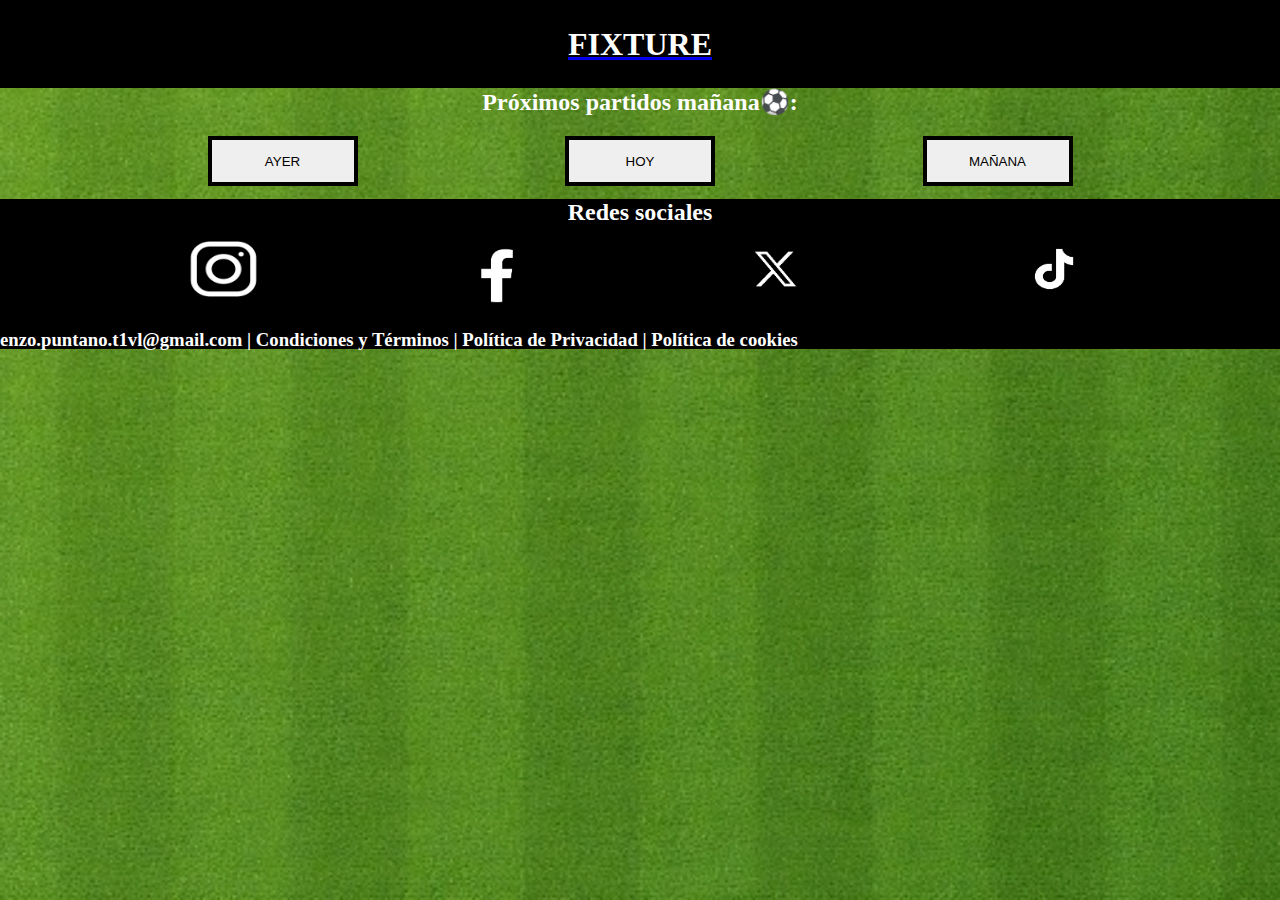
<file: mañana.html>
<!DOCTYPE html>
<html lang="en">
<head>
    <meta charset="UTF-8">
    <meta name="viewport" content="width=device-width, initial-scale=1.0">
    <link rel="stylesheet" href="./estilo/style.css">
    <title>Mañana</title>
</head>


<body>
    <header>
        <a href="index.html" ><h1 class="titulo"><center>FIXTURE</center></h1></a>
    </header>
  <main>
    <center><h2 class="fixture">Próximos partidos mañana⚽:</h2></center> 
     <div class="botones">
      <a href="ayer.html" ><button class="day">AYER</button></a>
      <a href="index.html" ><button class="day">HOY</button></a>
      <a href="mañana.html" ><button class="day">MAÑANA</button></a>
    </div>

<center>
  
 </table></center>
</main>
<footer>
  <h2 class="texto_redes">Redes sociales</h2>
  <div class="social">
      <a href="https://www.instagram.com/enzooo_112/?next=%2F" target="_blank"><img class="instagram"
          src="img/instagram-new.png"
          alt="Instagram"></a>

      <a href="https://www.facebook.com/enzo.puntano.1" target="_blank"><img class="facebook"
          src="img/facebook-logo-facebook-logo-transparent-facebook-icon-transparent-free-free-png.png"
          alt="Facebook"></a>

      <a href="https://x.com/Enzooo_112" target="_blank"><img class="Twiter"
          src="img/new-twitter-x-logo-twitter-icon-x-social-media-icon-free-png.png"
          alt="Twiter"></a>

      <a href="https://www.tiktok.com/@enzooo_112?_t=8pc2a2ELzs5&_r=1" target="_blank"><img class="Tiktok"
          src="img/tiktok-logo-tiktok-logo-transparent-tiktok-icon-transparent-free-free-png.png"
          alt="Tiktok"></a>
    </div>
    <h3 class="texto_politica">enzo.puntano.t1vl@gmail.com | Condiciones y Términos | Política de Privacidad | Política de cookies</h3>
  </footer>
</body>
</html>
</file>
<file: estilo/style.css>
@import url("https://fonts.google.com/specimen/Mingzat");
*{
  margin: 0%;
  padding: 0%;
}
header{
  background-color: black;
  padding: 2%;
}
body{
background-image: url(../img/360_F_347841963_CaaqFyprXPVqf8f5XlVr3HkJ2sbaUmhW\ \(1\).jpg);
background-repeat: no-repeat;
background-position: center;
background-size: cover;
background-attachment: fixed;
margin: 0%;
padding: 0%;
}
table, th, td {
    border: 2px solid white;
    border-collapse: collapse;
  
  }
.fixture{
  color: white;
}
.liga{
  margin-top: 30px;
  color:white;
}
.Copa{
  margin-top: 30px;
  color: white;
}

.day{
  margin-top: 20px;
  color: black;
  height: 50px;
  width: 150px;
  border:solid black 4px;

}
.botones{
  display: flex;
  justify-content: space-evenly;
}
h1{
  color:white ;
}

footer{
  color: white;
  background-color: rgb(0, 0, 0);
  height: 150px;
  width: 100%;
}


.social {
  top: 20%;
  height: 90px;
  display: flex;
  justify-content: space-evenly;
  align-items: center;
  margin-bottom: 13px;
}

.instagram{
  height: 80px;
  width: 95px;
  
}

.facebook{
  height: 88px;
  width: 100px;
}

.Twiter{
  height: 92px;
  width: 105px;
}

.Tiktok{
  height: 86px;
  width: 100px;
}

.texto_redes{
  margin-top: 13px;
  display: flex;
  justify-content: center;
}
</file>
